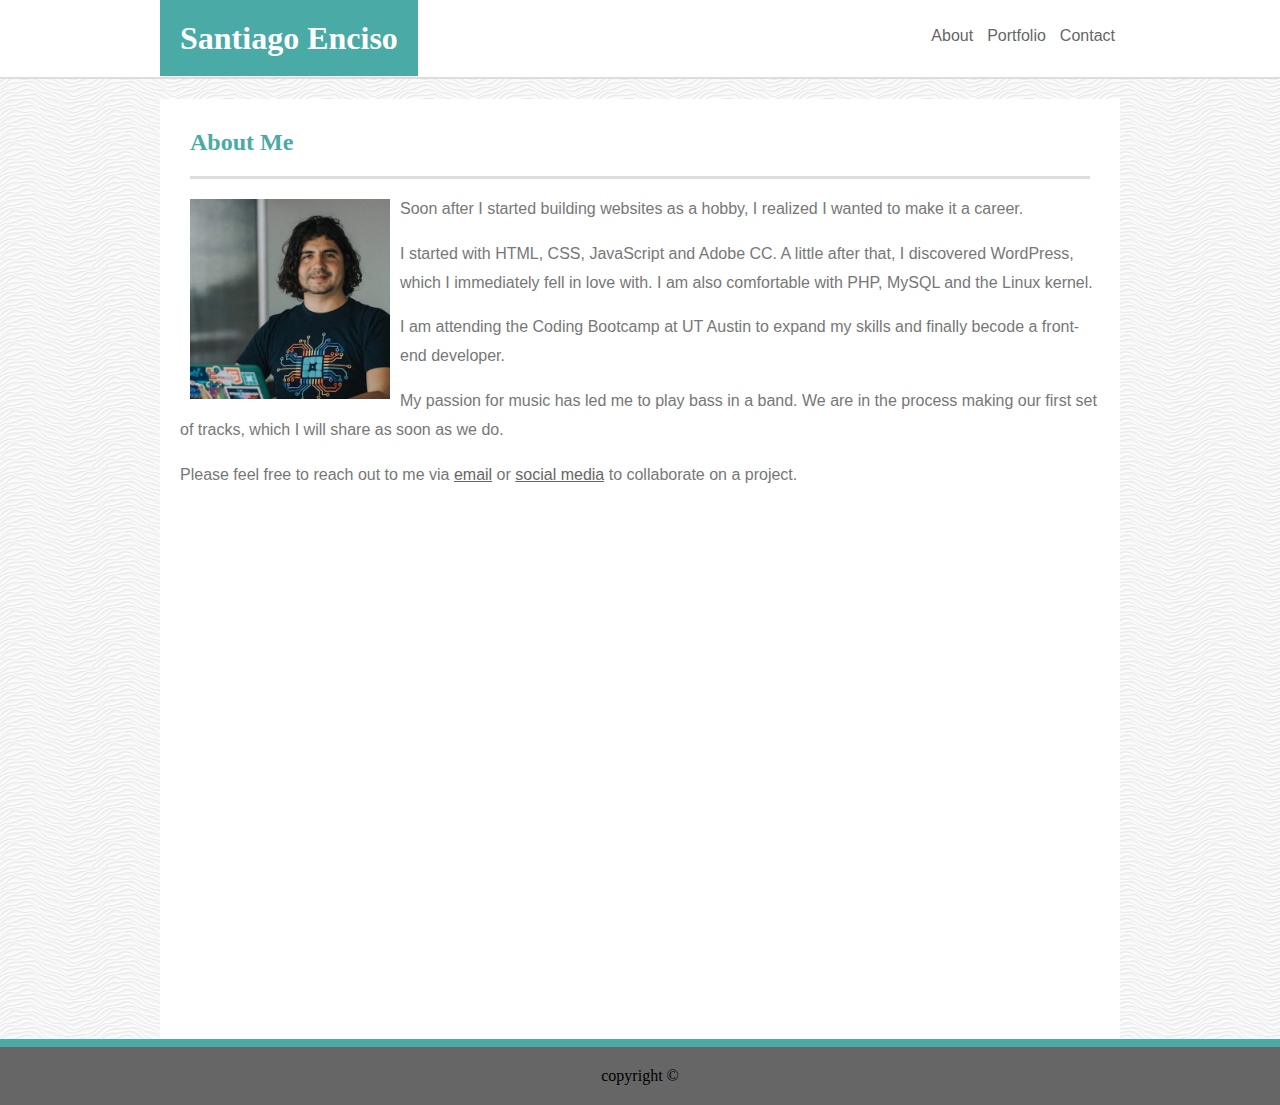
<file: index.html>
<!DOCTYPE html>
<!--[if lt IE 7]>      <html class="no-js lt-ie9 lt-ie8 lt-ie7"> <![endif]-->
<!--[if IE 7]>         <html class="no-js lt-ie9 lt-ie8"> <![endif]-->
<!--[if IE 8]>         <html class="no-js lt-ie9"> <![endif]-->
<!--[if gt IE 8]><!--> <html class="no-js"> <!--<![endif]-->
    <head>
        <meta charset="utf-8">
        <meta http-equiv="X-UA-Compatible" content="IE=edge">
        <title>Santiago Enciso | Full Stack Developer</title>
        <meta name="description" content="Portfolio for Santiago Enciso, Full stack web developer.">
        <meta name="viewport" content="width=device-width, initial-scale=1">
        <!-- <link rel="stylesheet" href="assets/css/reset.css"> -->
        <link rel="stylesheet" href="assets/css/style.css">
    </head>
    <body>
        <!--[if lt IE 7]>
            <p class="browsehappy">You are using an <strong>outdated</strong> browser. Please <a href="#">upgrade your browser</a> to improve your experience.</p>
        <![endif]-->
        <header>
            <nav>
                <a id="home" href="index.html"><h1>Santiago Enciso</h1></a>
                <ul>
                    <li><a class="menu" href="index.html">About</a></li>
                    <li><a class="menu" href="portfolio.html">Portfolio</a></li>
                    <li><a class="menu" href="contact.html">Contact</a></li>
                </ul>
            </nav>
        </header>
        <div class="main-content">
            <h2>About Me</h2>
            <img id="profile-photo" src="assets/images/me-santi.jpg">
            <p>Soon after I started building websites as a hobby, I realized I wanted to make it a career.</p>
            <p>I started with HTML, CSS, JavaScript and Adobe CC. A little after that, I discovered WordPress, which I immediately fell in love with. I am also comfortable with PHP, MySQL and the Linux kernel.</p>
            <p>I am attending the Coding Bootcamp at UT Austin to expand my skills and finally becode a  front-end developer.</p>
            <p>My passion for music has led me to play bass in a band. We are in the process making our first set of tracks, which I will share as soon as we do.</p>
            <p>Please feel free to reach out to me via <a href="mailto:name@email.com">email</a> or <a href="https://twitter.com/whereispolaris">social media</a> to collaborate on a project.</p>
        </div>
        <footer>
            copyright &copy;
        </footer>
    </body>
</html>
</file>
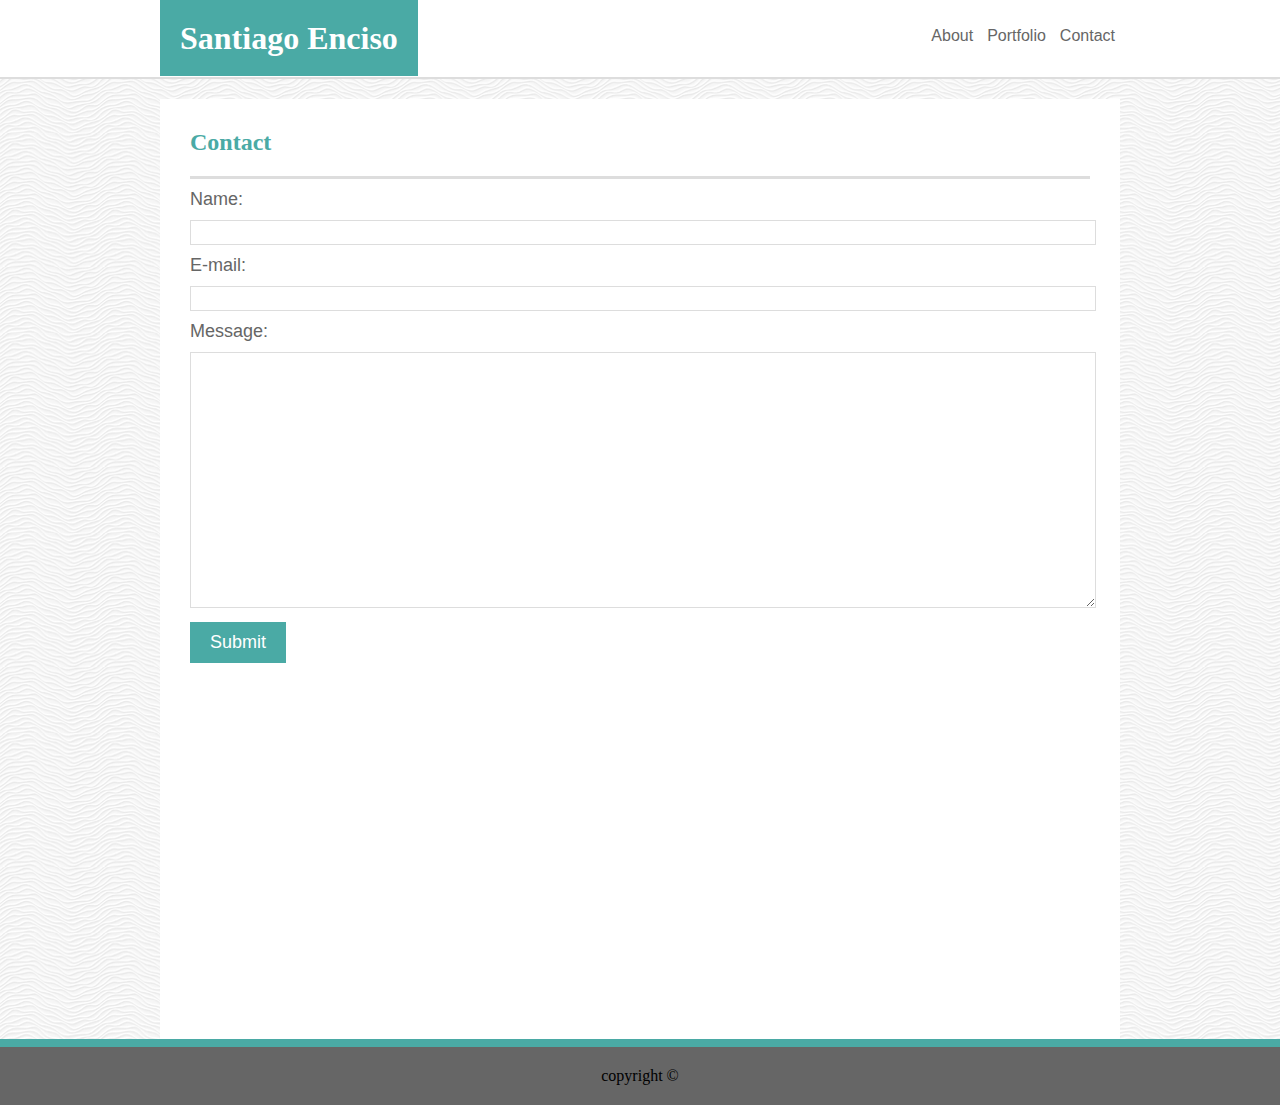
<file: contact.html>
<!DOCTYPE html>
<!--[if lt IE 7]>      <html class="no-js lt-ie9 lt-ie8 lt-ie7"> <![endif]-->
<!--[if IE 7]>         <html class="no-js lt-ie9 lt-ie8"> <![endif]-->
<!--[if IE 8]>         <html class="no-js lt-ie9"> <![endif]-->
<!--[if gt IE 8]><!--> <html class="no-js"> <!--<![endif]-->
    <head>
        <meta charset="utf-8">
        <meta http-equiv="X-UA-Compatible" content="IE=edge">
        <title>Santiago Enciso | Full Stack Developer</title>
        <meta name="description" content="Portfolio for Santiago Enciso, Full stack web developer.">
        <meta name="viewport" content="width=device-width, initial-scale=1">
        <!-- <link rel="stylesheet" href="assets/css/reset.css"> -->
        <link rel="stylesheet" href="assets/css/style.css">
    </head>
    <body>
        <!--[if lt IE 7]>
            <p class="browsehappy">You are using an <strong>outdated</strong> browser. Please <a href="#">upgrade your browser</a> to improve your experience.</p>
        <![endif]-->
        <header>
            <nav>
                <a id="home" href="index.html"><h1>Santiago Enciso</h1></a>
                <ul>
                    <li><a class="menu" href="index.html">About</a></li>
                    <li><a class="menu" href="portfolio.html">Portfolio</a></li>
                    <li><a class="menu" href="contact.html">Contact</a></li>
                </ul>
            </nav>
        </header>
        <div class="main-content">
            <h2>Contact</h2>
            <form action="#" method="post">
                <div class=form-name>
                  <label for="name">Name:</label><br>
                  <input type="text" id="name" name="user_name">
                </div>
                <div>
                  <label for="mail">E-mail:</label><br>
                  <input type="email" id="mail" name="user_mail">
                </div>
                <div>
                  <label for="msg">Message:</label><br>
                  <textarea rows="20" id="msg" name="user_message"></textarea>
                </div>
                <div class="button">
                    <button type="submit">Submit</button>
                </div>
              </form>
        </div>
        <footer>
                copyright &copy;
            </footer>
    </body>
</html>
</file>
<file: assets/css/style.css>
html, body {
    height: 100%;
    margin: 0;
}

body {
    background-image: url("../images/white-waves.png");
    background-repeat: repeat;
  }

/* Teal color (used for headings and backgrounds): #4aaaa5 */
h1 {
    background: #4aaaa5;
    padding: 20px;
    text-decoration: none;
    color: white;
    display: inline;
    /* transition: 0.8s cubic-bezier(0.075, 0.82, 0.165, 1); */
}

h1, 
h2 {
    font-family: 'Georgia', Times, Times New Roman, serif;
}

p,
a,
form,
button {
    font-family: 'Arial', 'Helvetica Neue', Helvetica, sans-serif;
    color: #666666;
}

h2 {
    color: #4aaaa5;
    /* clear: both; */
    margin: 10px;
    padding-bottom: 20px;
    border-bottom: 3px solid #dddddd;
}

.main-content {
    background: #ffffff;
    width: 920px;
    margin: 0 auto;
    clear: both;
    padding: 20px;
    margin-top: 20px;
    /* Sticky Footer */
    height: 100%;
    overflow: auto;
}

.menu {
    /* float: right;  */
    text-decoration: none;
    padding-left: 10px;
    padding-top: 5px;
    color: #666666;
}

nav { 
    position: relative;
}

li {
    display: inline;
}

ul {
    float: right;
    position: absolute;
    right: 25px;
    top: 11px;
}

.menu:hover {
    color: #4aaaa5;
}

#home h1:hover {
    color: #4aaaa5;
    background: #fff;
}

header {
    background:#ffffff;
    margin: 0 auto;
    border-bottom: 2px solid #dddddd;
    
}

/* Regular font color (used for paragraphs and all text besides the headings): #777777 */
p {
    color: #777777;
    line-height: 1.8rem;
}

footer {
    background: #666666;
    margin: 0 auto;
    padding: 20px;
    text-align: center;
    border-top: 8px solid #4aaaa5;
}

nav {
    width: 960px;
    margin: 0 auto;
    padding: 20px;
}

#home {
    text-decoration: none;
    display: inline;
}

#profile-photo {
    width: 200px;
    margin: 10px;
    float: left;
}

#portfolio-items {
    margin: 0 20px;
}

.portfolio-image {
    position: relative;
    padding: 20px;
    float: left;
}

.portfolio-image img:hover {
    opacity: 0.5;
    transition: 1.5s cubic-bezier(0.075, 0.82, 0.165, 1);
  }

.portfolio-title {
    position: absolute;
    bottom: 50px;
    color: white;
    z-index: 10;
    padding: 10px;
    background: #4aaaa5;
    width: 230px;
    text-align: center;
}

label,
input,
textarea {
    margin: 10px 10px;
    width: 900px;
    font-size: 18px;
}

textarea {
    height: 250px;
}
input,
textarea {
    border: 1px solid #dddddd;
}

button {
    background: #4aaaa5;
    padding: 10px 20px;
    margin-left: 10px;
    text-decoration: none;
    color: white;
    font-size: 18px;
    border: none;
}




/* ##### MEDIA QUERIES ###### */

@media screen and (max-width: 980px) {
    /* body {
        background: red;
    } */
    .main-content {
        width: 90%;
    }
    nav {
        width: 90%;
    }
    /* .portfolio-items {
        margin: 0 50px;
    } */
    .portfolio-image {
        padding: 76px;
    }

    label,
    input,
    textarea {
        width: 97%;
    }

}

@media screen and (max-width: 768px) {
    /* body {
        background: yellow;
        z-index: 100;
    } */
    .main-content {
        width: 90%;
    }

    label,
    input,
    textarea {
        width: 94%;
    }
}

@media screen and (max-width: 640px) {
    .main-content {
        width: 90%;
    }
    nav,
    ul {
        width: 100%;
        padding: 0;
        margin: 0;
        text-align: center;
        height: 134px;
        position: unset;
        float: unset;
    }

    h1 {
        display: block;
        margin: 0;
        margin-bottom: 26px;

    }
    a.menu {
        padding: 20px;
        background: white;
        background: none;
        float: unset;
    }      
}
</file>
